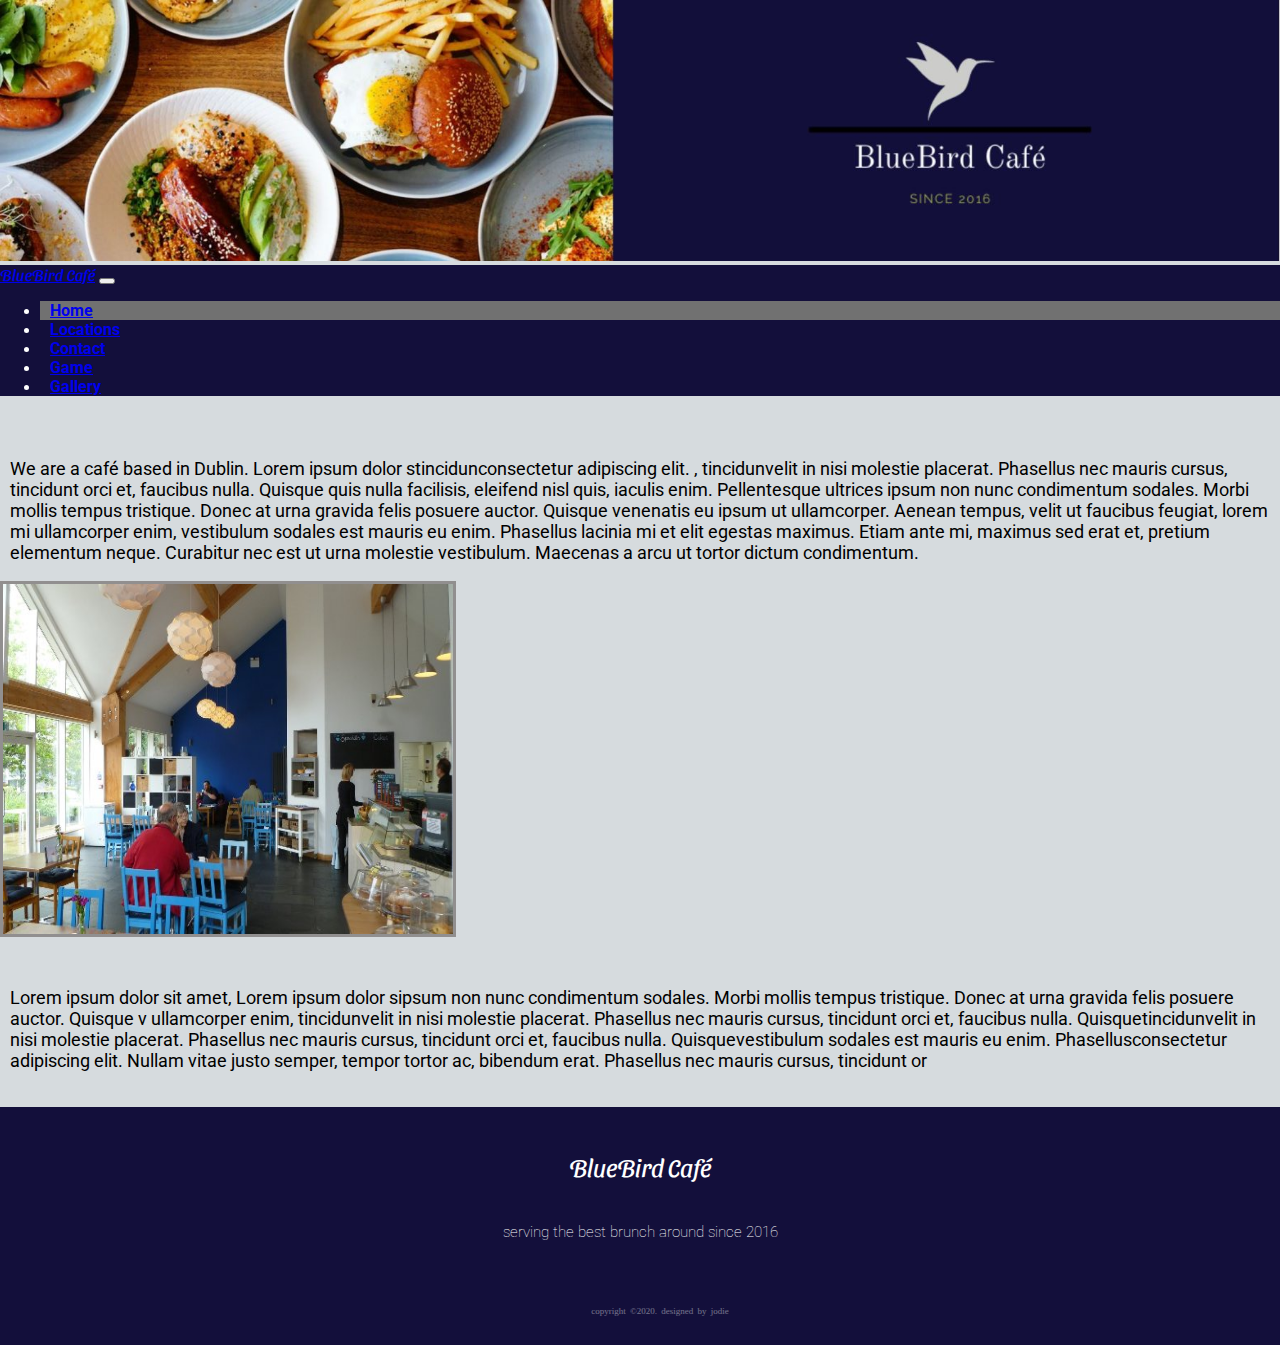
<file: index.html>
<!DOCTYPE html>
<html lang="en">
	
	<head>
		<title> BlueBirdCafe</title>
		<!--links to bootstrap for navbar, columns, icons, google font links and css stylesheet link-->
			<meta charset="UTF-8">
			<meta name="viewport" content="width=device-width, initial-scale=1, shrink-to-fit=no">
			<link rel="stylesheet" href="https://cdn.jsdelivr.net/npm/bootstrap@4.5.3/dist/css/bootstrap.min.css" integrity="sha384-TX8t27EcRE3e/ihU7zmQxVncDAy5uIKz4rEkgIXeMed4M0jlfIDPvg6uqKI2xXr2" crossorigin="anonymous">
			<script src="https://code.jquery.com/jquery-3.5.1.slim.min.js" integrity="sha384-DfXdz2htPH0lsSSs5nCTpuj/zy4C+OGpamoFVy38MVBnE+IbbVYUew+OrCXaRkfj" crossorigin="anonymous"></script>
			<script src="https://cdn.jsdelivr.net/npm/bootstrap@4.5.3/dist/js/bootstrap.bundle.min.js" integrity="sha384-ho+j7jyWK8fNQe+A12Hb8AhRq26LrZ/JpcUGGOn+Y7RsweNrtN/tE3MoK7ZeZDyx" crossorigin="anonymous"></script>
			<link rel="preconnect" href="https://fonts.gstatic.com">
			<link href="https://fonts.googleapis.com/css2?family=Roboto:wght@300&family=Sansita+Swashed&display=swap" rel="stylesheet">
			<link rel="stylesheet" href="https://use.fontawesome.com/releases/v5.7.0/css/all.css" integrity="sha384-lZN37f5QGtY3VHgisS14W3ExzMWZxybE1SJSEsQp9S+oqd12jhcu+A56Ebc1zFSJ" crossorigin="anonymous">
			<link href="css/styles1.css" rel="stylesheet">
	</head>
	<body>	
		
		<div class="container-fluid">
			<!-- code from youtube vid, includes a banner image i created for the top of webpage-->
			<header>
				<img class="banner-image" src="images/slimbanner.JPG" alt="banner"/>
			</header>
			
			<!-- this is a navbar from bootstrap -->
			<nav class="navbar navbar-expand-lg navbar-dark bg-dark navb">
			<a class="navbar-brand" href="index.html">BlueBird Café</a>
			<button class="navbar-toggler" type="button" data-toggle="collapse" data-target="#navbarNav" aria-controls="navbarNav" aria-expanded="false" aria-label="Toggle navigation">
				<span class="navbar-toggler-icon"></span>
			</button>
			<div class="collapse navbar-collapse" id="navbarNav">
				<ul class="navbar-nav">
				<li class="nav-item active">
				<!-- i added icons into the navbar-->
					<a class="nav-link" href="index.html">Home <i class="fas fa-home"></i></a>
				</li>
				<li class="nav-item">
					<a class="nav-link" href="locations.html">Locations <i class="fas fa-route"></i></a>
				</li>
				<li class="nav-item">
					<a class="nav-link" href="contact.html">Contact <i class="fas fa-phone"></i></a>
				</li>
				<li class="nav-item">
					<a class="nav-link" href="game.html">Game <i class="fas fa-dice"></i></a>
				</li>
				<li class="nav-item">
					<a class="nav-link" href="gallery.html">Gallery <i class="far fa-images"></i></a>
				  </li>
				</ul>
			</div>
			</nav>

		<br/>
			
			<!-- columns and rows from bootstrap-->
			
				<div class="row">
					<div class="col-md-6">
						<p class="para">We are a café based in Dublin. Lorem ipsum dolor stincidunconsectetur adipiscing elit. , tincidunvelit in nisi molestie placerat. Phasellus nec mauris cursus, tincidunt orci et, faucibus nulla. Quisque quis nulla facilisis, eleifend nisl quis, iaculis enim. Pellentesque ultrices ipsum non nunc condimentum sodales. Morbi mollis tempus tristique. Donec at urna gravida felis posuere auctor. Quisque venenatis eu ipsum ut ullamcorper. Aenean tempus, velit ut faucibus feugiat, lorem mi ullamcorper enim, vestibulum sodales est mauris eu enim. Phasellus lacinia mi et elit egestas maximus. Etiam ante mi, maximus sed erat et, pretium elementum neque. Curabitur nec est ut urna molestie vestibulum. Maecenas a arcu ut tortor dictum condimentum.</p>
					</div>
					<div class="col-md-6">
						<img class="cafe" src="images/cafe.jpg" alt="cafe"/>
					</div>
				</div>	
			<br/>
				<div class="row">
					<div class="col-md-12">
						<p class="para">Lorem ipsum dolor sit amet, Lorem ipsum dolor sipsum non nunc condimentum sodales. Morbi mollis tempus tristique. Donec at urna gravida felis posuere auctor. Quisque v ullamcorper enim, tincidunvelit in nisi molestie placerat. Phasellus nec mauris cursus, tincidunt orci et, faucibus nulla. Quisquetincidunvelit in nisi molestie placerat. Phasellus nec mauris cursus, tincidunt orci et, faucibus nulla. Quisquevestibulum sodales est mauris eu enim. Phasellusconsectetur adipiscing elit. Nullam vitae justo semper, tempor tortor ac, bibendum erat.  Phasellus nec mauris cursus, tincidunt or</p>
					</div>
				</div>
		

	<br/>
		
		<!-- footer from youtube video, changed the details to include what i wanted in my webpage-->
		<footer>
			<div class="footer-content">
				<h3> BlueBird Café </h3>
				<p class="parfoot"> serving the best brunch around since 2016</p>
				<ul class="socials">
					<li><a href="https://www.facebook.com/"><i class="fab fa-facebook"></i></a></li>
					<li><a href="https://www.instagram.com/"><i class="fab fa-instagram"></i></a></li>
					<li><a href="https://twitter.com/"><i class="fab fa-twitter-square"></i></a></li>
					<li><a href="https://www.yelp.ie/"><i class="fab fa-yelp"></i></a></li>
					<li><a href="https://www.youtube.com/"><i class="fab fa-youtube"></i></a></li>					
				</ul>
			<!-- bottom of footer -->
			</div>
			<div class="footer-bottom">
			<p> copyright &copy;2020. designed by <span>jodie</span></p>
			</div>
		</footer>

	</div>
		
	
	</body>
</html>
</file>
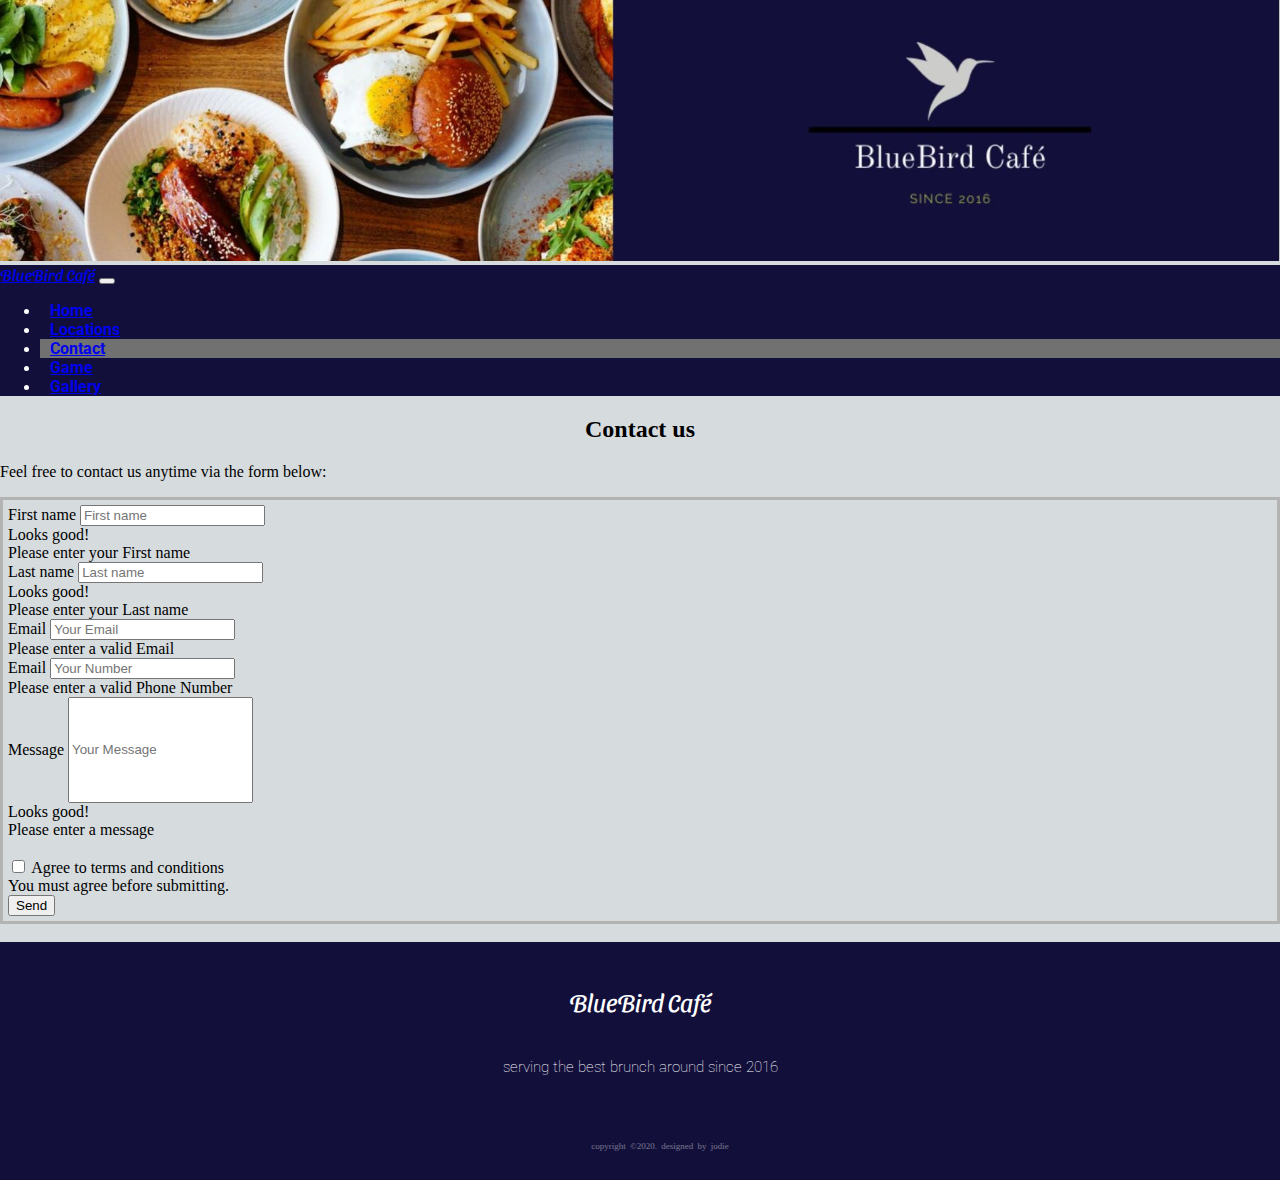
<file: contact.html>
<!DOCTYPE html>
<html lang="en">
	<head>
			<!-- USED BOOTSTRAP FOR RESPONSIVE DESIGN -->
		<meta charset="utf-8">
    	<meta name="viewport" content="width=device-width, initial-scale=1, shrink-to-fit=no">
	  
	  		<!-- BOOTSTRAP CSS -->
	  	<link rel="stylesheet" href="https://cdn.jsdelivr.net/npm/bootstrap@4.5.3/dist/css/bootstrap.min.css" integrity="sha384-TX8t27EcRE3e/ihU7zmQxVncDAy5uIKz4rEkgIXeMed4M0jlfIDPvg6uqKI2xXr2" crossorigin="anonymous">
			  
			<!-- GOOGLE FONTS-->
		<link rel="preconnect" href="https://fonts.gstatic.com">
		<link href="https://fonts.googleapis.com/css2?family=Roboto&family=Sansita+Swashed&display=swap" rel="stylesheet">

			<!--STYLESHEET FOR NAV BAR ICONS AND SOCIAL ICONS-->
		<link rel="stylesheet" href="https://use.fontawesome.com/releases/v5.7.0/css/all.css" integrity="sha384-lZN37f5QGtY3VHgisS14W3ExzMWZxybE1SJSEsQp9S+oqd12jhcu+A56Ebc1zFSJ" crossorigin="anonymous">

			<!-- PERSONAL CSS -->
	  	<link rel="stylesheet" href="css/styles1.css"> 

	  <title>Contact</title>
	  
	</head>
	<body> 
		<!-- FIRST CONTAINER-->
		<div class="container-fluid">
			<header>
				<!-- BANNER -->
				<img class="banner-image" alt="banner" src="images/slimbanner.JPG">
			</header>		
				<!-- Bootstrap Nav bar code -->
				<nav class="navbar navbar-expand-lg navbar-dark navb" id="gnavbar">
					<a class="navbar-brand" href="index.html">BlueBird Café</a>
						<button class="navbar-toggler" type="button" data-toggle="collapse" data-target="#navbarNav" aria-controls="navbarNav" aria-expanded="false" aria-label="Toggle navigation">
						<span class="navbar-toggler-icon"></span>
						</button>
					<div class="collapse navbar-collapse" id="navbarNav">
					  <ul class="navbar-nav">
                        <li class="nav-item">
                            <a class="nav-link" href="index.html">Home <i class="fas fa-home"></i></a>
						  </li>
						  <li class="nav-item">
							<a class="nav-link" href="locations.html">Locations <i class="fas fa-route"></i></a>
						  </li>
						<li class="nav-item active">
						  <a class="nav-link" href="contact.html">Contact <i class="fas fa-phone"></i></a>
						</li>
						<li class="nav-item">
						  <a class="nav-link" href="game.html">Game <i class="fas fa-dice"></i></a>
						</li>
						<li class="nav-item">
							<a class="nav-link" href="gallery.html">Gallery <i class="far fa-images"></i></a>
						  </li>
					  </ul>
					</div>
				</nav>
	
		<!--Original code from bootstrap. Edited by Adam-->

		<h2 class="h1-responsive font-weight-bold text-center my-4">Contact us</h2>
		
		<p class="text-center w-responsive mx-auto mb-5">Feel free to contact us anytime via the form below: </p>

		<div class="justify-content-center gform">
			<form class="needs-validation my-5" novalidate>
				<div class="row justify-content-center">
							<!--NAME-->
					<div class="col-md-4 col-sm-4 mb-3">
						<label for="validationCustom01">First name</label>
							<input type="text" class="form-control" id="validationCustom01" placeholder="First name"
							required>
								<div class="valid-feedback">
								Looks good!
								</div>
									<div class="invalid-feedback">
										Please enter your First name
									</div>
					</div>
					<div class="col-md-4 col-sm-4 mb-3">
						<label for="validationCustom02">Last name</label>
							<input type="text" class="form-control" id="validationCustom02" placeholder="Last name"
							required>
								<div class="valid-feedback">
								Looks good!
								</div>
								<div class="invalid-feedback">
									Please enter your Last name
								</div>
					</div>
				</div>

				<div class="row justify-content-center">
							<!--EMAIL-->
					<div class="col-md-4 col-sm-4 mb-3">
						<label for="email">Email</label>
							<input type="email" class="form-control" id="email" placeholder="Your Email" required>
							<div class="invalid-feedback">
								Please enter a valid Email
							</div>
					</div>
					<div class="col-md-4 col-sm-4 mb-3">
						<label for="email">Email</label>
							<input type="number" class="form-control" placeholder="Your Number" required>
							<div class="invalid-feedback">
								Please enter a valid Phone Number
							</div>
					</div>
				</div>

				<div class="row justify-content-center">
					<div class="col-md-8 col-sm-8 col-xs-6 mb-3">
						<!--Message-->
						<label for="validationCustom03">Message</label>
							<input type="text" class="form-control" style="height: 100px;" id="validationCustom03" placeholder="Your Message" required>
								<div class="valid-feedback">
								Looks good!
								</div>
								<div class="invalid-feedback">
									Please enter a message
								</div>
					</div>
				</div>
				
			<br/>
				
				<div class="row justify-content-center">
					<div class="form-group">
						<div class="form-check">
							<input class="form-check-input" type="checkbox" value="" id="invalidCheck" required>
							<label class="form-check-label" for="invalidCheck">
							Agree to terms and conditions
							</label>
							<div class="invalid-feedback">
							You must agree before submitting.
							</div>
						</div>
					</div>
				</div>

				<div class="row justify-content-center">
					<button class="btn btn-primary btn-sm" type="submit">Send</button>
				</div>
			</form>
		</div>
	
	<br/>
	
		<footer>
			<div class="footer-content">
				<h3> BlueBird Café </h3>
				<p class="parfoot"> serving the best brunch around since 2016</p>
				<ul class="socials">
					<li><a href="https://www.facebook.com/"><i class="fab fa-facebook"></i></a></li>
					<li><a href="https://www.instagram.com/"><i class="fab fa-instagram"></i></a></li>
					<li><a href="https://twitter.com/"><i class="fab fa-twitter-square"></i></a></li>
					<li><a href="https://www.yelp.ie/"><i class="fab fa-yelp"></i></a></li>
					<li><a href="https://www.youtube.com/"><i class="fab fa-youtube"></i></a></li>					
				</ul>
			<!-- bottom of footer -->
			</div>
			<div class="footer-bottom">
			<p> copyright &copy;2020. designed by <span>jodie</span></p>
			</div>
		</footer>
	</div> <!-- END OF CONTAINER -->

        

		<script src="https://code.jquery.com/jquery-3.4.1.slim.min.js" integrity="sha384-J6qa4849blE2+poT4WnyKhv5vZF5SrPo0iEjwBvKU7imGFAV0wwj1yYfoRSJoZ+n" crossorigin="anonymous"></script>
		<script src="https://cdn.jsdelivr.net/npm/popper.js@1.16.0/dist/umd/popper.min.js" integrity="sha384-Q6E9RHvbIyZFJoft+2mJbHaEWldlvI9IOYy5n3zV9zzTtmI3UksdQRVvoxMfooAo" crossorigin="anonymous"></script>
		<script src="https://stackpath.bootstrapcdn.com/bootstrap/4.4.1/js/bootstrap.min.js" integrity="sha384-wfSDF2E50Y2D1uUdj0O3uMBJnjuUD4Ih7YwaYd1iqfktj0Uod8GCExl3Og8ifwB6" crossorigin="anonymous"></script>

		<script src="js/formVal.js"></script>
	</body>
</html>
</file>
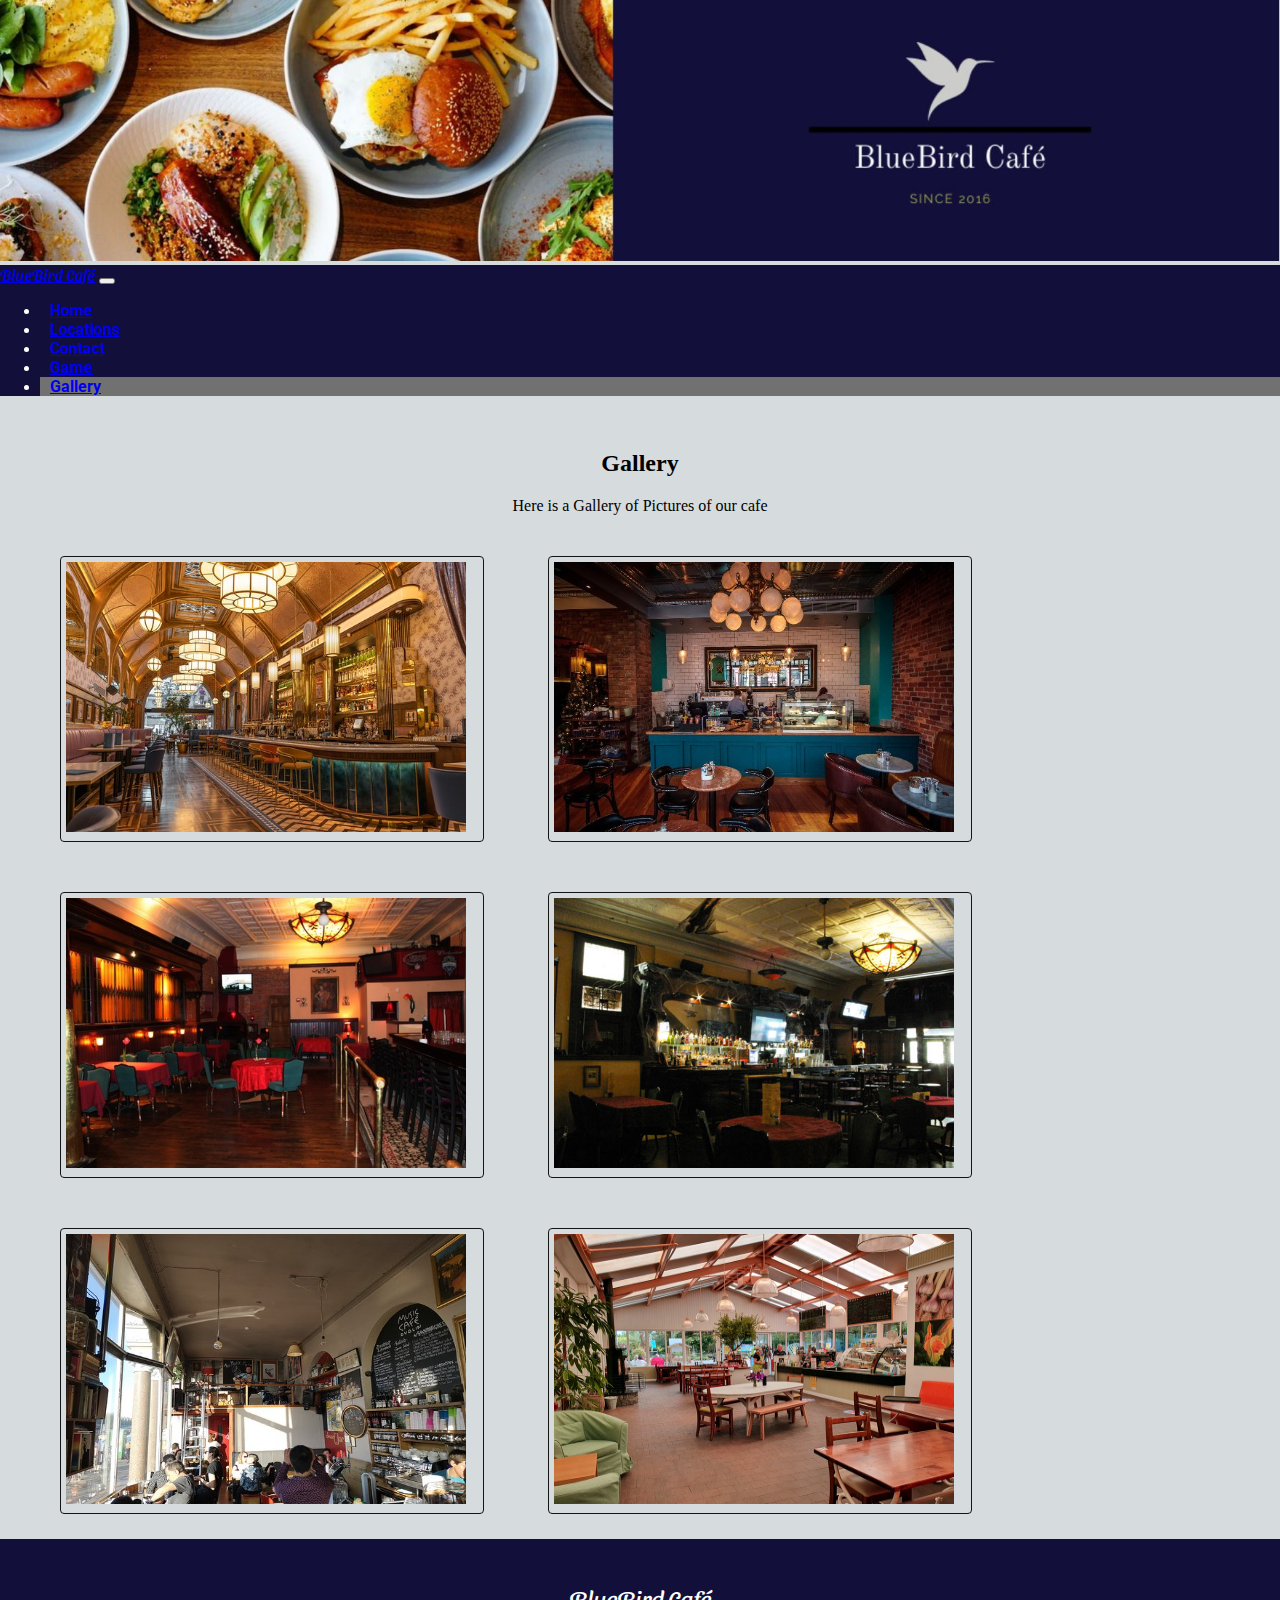
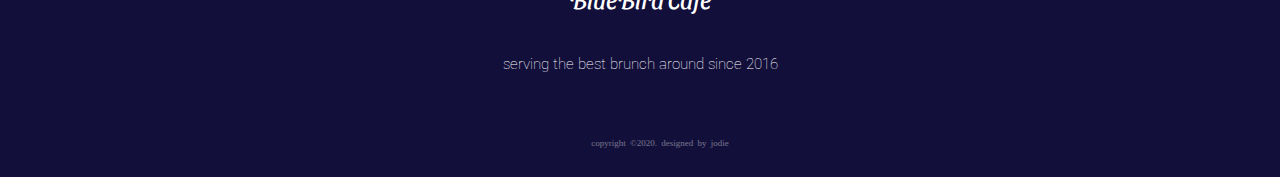
<file: gallery.html>
<!DOCTYPE html>
<html lang="en">
	<head>
			<!-- USED BOOTSTRAP FOR RESPONSIVE DESIGN -->
		<meta charset="utf-8">
    	<meta name="viewport" content="width=device-width, initial-scale=1, shrink-to-fit=no">
	  
	  		<!-- BOOTSTRAP CSS -->
	  	<link rel="stylesheet" href="https://cdn.jsdelivr.net/npm/bootstrap@4.5.3/dist/css/bootstrap.min.css" integrity="sha384-TX8t27EcRE3e/ihU7zmQxVncDAy5uIKz4rEkgIXeMed4M0jlfIDPvg6uqKI2xXr2" crossorigin="anonymous">
			  
		  <!-- GOOGLE FONTS-->
		<link rel="preconnect" href="https://fonts.gstatic.com">
		<link rel="stylesheet" href="https://use.fontawesome.com/releases/v5.7.0/css/all.css" integrity="sha384-lZN37f5QGtY3VHgisS14W3ExzMWZxybE1SJSEsQp9S+oqd12jhcu+A56Ebc1zFSJ" crossorigin="anonymous">
		<link href="https://fonts.googleapis.com/css2?family=Roboto&family=Sansita+Swashed&display=swap" rel="stylesheet">

		  <!-- PERSONAL CSS -->
	  	<link rel="stylesheet" href="css/styles1.css">
		<!--Title of page-->
	  <title>Gallery</title>
	  
	</head>
	<body> 
		
		<!-- FIRST CONTAINER-->
		<div class="container-fluid">
			<div class="header">
				<!-- BANNER -->
				<img class="banner-image" alt="banner" src="images/slimbanner.JPG">
			</div>		
				<!-- Bootstrap Nav bar code -->
				<nav class="navbar navbar-expand-lg navbar-dark navb" id="gnavbar">
					<a class="navbar-brand" href="index.html">BlueBird Café</a>
						<button class="navbar-toggler" type="button" data-toggle="collapse" data-target="#navbarNav" aria-controls="navbarNav" aria-expanded="false" aria-label="Toggle navigation">
						<span class="navbar-toggler-icon"></span>
						</button>
					<div class="collapse navbar-collapse" id="navbarNav">
					  <ul class="navbar-nav">
                        <li class="nav-item">
                            <a class="nav-link" href="index.html">Home <i class="fas fa-home"></i></a>
                          </li>
						<li class="nav-item">
						  <a class="nav-link" href="locations.html">Locations <i class="fas fa-route"></i></a>
						</li>
						<li class="nav-item">
						  <a class="nav-link" href="contact.html">Contact <i class="fas fa-phone"></i></a>
						</li>
						<li class="nav-item">
						  <a class="nav-link" href="game.html">Game <i class="fas fa-dice"></i></a>
						</li>
						<li class="nav-item active">
							<a class="nav-link" href="gallery.html">Gallery <i class="far fa-images"></i></a>
						  </li>
					  </ul>
					</div>
				  </nav>

		<br/>

			<div class="row justify-content-center" id="gtitle">
				<div class="col-lg-4">
					<h2> Gallery </h2>
				</div>
			</div>


				<div class="row texts">
					<div class="col">
						<p>Here is a Gallery of Pictures of our cafe</p>
					</div>
				</div>
                
				<div class="gallery imgG">
					<a target="_blank" href="images/cafeimg1.jpg">
						<img class="cafeImgs" src="images/cafeimg1.jpg" alt="Cafe1">
					  </a>
				</div>
				<div class="gallery imgG">
					<a target="_blank" href="images/cafeimg2.jpg">
						<img class="cafeImgs" src="images/cafeimg2.jpg" alt="Cafe2">
					  </a>
				</div>
				<div class="gallery imgG">
					<a target="_blank" href="images/cafeimg3.jpg">
						<img class="cafeImgs" src="images/cafeimg3.jpg" alt="Cafe3">
					  </a>
				</div>
				<div class="gallery imgG">
					<a target="_blank" href="images/cafeimg4.jpg">
						<img class="cafeImgs" src="images/cafeimg4.jpg" alt="Cafe4">
					  </a>
				</div>
				<div class="gallery imgG">
					<a target="_blank" href="images/cafeimg5.jpg">
						<img class="cafeImgs" src="images/cafeimg5.jpg" alt="Cafe5">
					  </a>
				</div>
				<div class="gallery imgG">
					<a target="_blank" href="images/cafeimg6.jpg">
						<img class="cafeImgs" src="images/cafeimg6.jpg" alt="Cafe6">
					  </a>
				</div>
				  
				<footer>
					<div class="footer-content">
						<h3> BlueBird Café </h3>
						<p class="parfoot"> serving the best brunch around since 2016</p>
						<ul class="socials">
							<li><a href="https://www.facebook.com/"><i class="fab fa-facebook"></i></a></li>
					<li><a href="https://www.instagram.com/"><i class="fab fa-instagram"></i></a></li>
					<li><a href="https://twitter.com/"><i class="fab fa-twitter-square"></i></a></li>
					<li><a href="https://www.yelp.ie/"><i class="fab fa-yelp"></i></a></li>
					<li><a href="https://www.youtube.com/"><i class="fab fa-youtube"></i></a></li>					
						</ul>
					<!-- bottom of footer -->
					</div>
					<div class="footer-bottom">
					<p> copyright &copy;2020. designed by <span>jodie</span></p>
					</div>
				</footer>
			</div>
				
			<!--BOOTSTRAP SCRIPTS-->
		<script src="https://code.jquery.com/jquery-3.5.1.slim.min.js" integrity="sha384-DfXdz2htPH0lsSSs5nCTpuj/zy4C+OGpamoFVy38MVBnE+IbbVYUew+OrCXaRkfj" crossorigin="anonymous"></script>
		<script src="https://cdn.jsdelivr.net/npm/bootstrap@4.5.3/dist/js/bootstrap.bundle.min.js" integrity="sha384-ho+j7jyWK8fNQe+A12Hb8AhRq26LrZ/JpcUGGOn+Y7RsweNrtN/tE3MoK7ZeZDyx" crossorigin="anonymous"></script>
		<script src="https://stackpath.bootstrapcdn.com/bootstrap/4.4.1/js/bootstrap.min.js" integrity="sha384-wfSDF2E50Y2D1uUdj0O3uMBJnjuUD4Ih7YwaYd1iqfktj0Uod8GCExl3Og8ifwB6" crossorigin="anonymous"></script>
	</body>
</html>
</file>
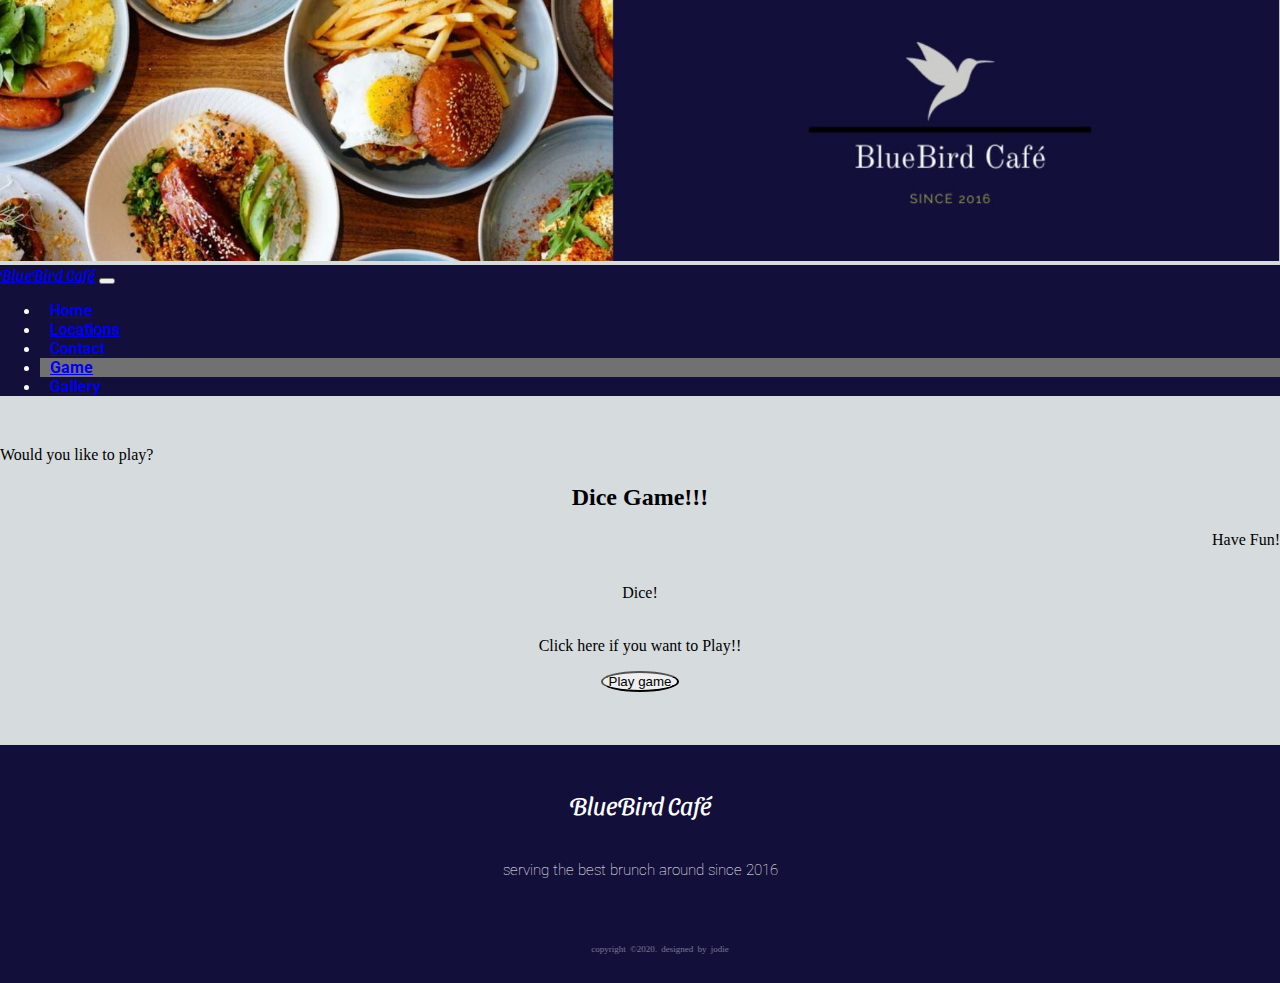
<file: game.html>
<!DOCTYPE html>
<html lang="en">
	<head>
			<!-- USED BOOTSTRAP FOR RESPONSIVE DESIGN -->
		<meta charset="utf-8">
    	<meta name="viewport" content="width=device-width, initial-scale=1, shrink-to-fit=no">
	  
	  		<!-- BOOTSTRAP CSS -->
	  	<link rel="stylesheet" href="https://cdn.jsdelivr.net/npm/bootstrap@4.5.3/dist/css/bootstrap.min.css" integrity="sha384-TX8t27EcRE3e/ihU7zmQxVncDAy5uIKz4rEkgIXeMed4M0jlfIDPvg6uqKI2xXr2" crossorigin="anonymous">
			  
		  <!-- GOOGLE FONTS-->
		<link rel="preconnect" href="https://fonts.gstatic.com">
		<link href="https://fonts.googleapis.com/css2?family=Roboto&family=Sansita+Swashed&display=swap" rel="stylesheet">

			<!--STYLESHEET FOR NAV BAR ICONS AND SOCIAL ICONS-->
		<link rel="stylesheet" href="https://use.fontawesome.com/releases/v5.7.0/css/all.css" integrity="sha384-lZN37f5QGtY3VHgisS14W3ExzMWZxybE1SJSEsQp9S+oqd12jhcu+A56Ebc1zFSJ" crossorigin="anonymous">

		  <!-- PERSONAL CSS -->
		  <link rel="stylesheet" href="css/styles1.css"> 
		  
		<!--Title of page-->
	  <title>Game</title>
	  
	</head>
	<body> 
		
		<!-- FIRST CONTAINER-->
		<div class="container-fluid">
			<header>
				<!-- BANNER -->
				<img class="banner-image" alt="banner" src="images/slimbanner.JPG">
			</header>		
				<!-- Bootstrap Nav bar code that links to all pages-->
				<nav class="navbar navbar-expand-lg navbar-dark navb" id="gnavbar">
					<a class="navbar-brand" href="index.html">BlueBird Café</a>
						<button class="navbar-toggler" type="button" data-toggle="collapse" data-target="#navbarNav" aria-controls="navbarNav" aria-expanded="false" aria-label="Toggle navigation">
						<span class="navbar-toggler-icon"></span>
						</button>
					<div class="collapse navbar-collapse" id="navbarNav">
					  <ul class="navbar-nav">
                        <li class="nav-item">
                            <a class="nav-link" href="index.html">Home <i class="fas fa-home"></i></a>
                          </li>
						<li class="nav-item">
						  <a class="nav-link" href="locations.html">Locations <i class="fas fa-route"></i></a>
						</li>
						<li class="nav-item">
						  <a class="nav-link" href="contact.html">Contact <i class="fas fa-phone"></i></a>
						</li>
						<li class="nav-item active">
						  <a class="nav-link" href="game.html">Game <i class="fas fa-dice"></i></a>
						</li>
						<li class="nav-item">
							<a class="nav-link" href="gallery.html">Gallery <i class="far fa-images"></i></a>
						  </li>
					  </ul>
					</div>
                  </nav>
		<br/>

			<div class="row justify-content-center" id="gtitle">
				<div class="col-md-3 play" id="wf">
					<p>Would you like to play?</p>
				</div>
				<div class="col-md-6">
					<h2 class="diceTitle"> Dice Game!!! </h2>
				</div>
				<div class="col-md-3 fun">
					<p>Have Fun!</p>
				</div>
			</div>

			<div class="row">
				<div class="col-md diceT">
					<p>Dice!</p>
				</div>
			</div>
			<!--Button to play Javascript Game-->
			<div class="row justify-content-center">
				<div class="col-md-2 diceT">
					<p> Click here if you want to Play!!</p>
					<div id="userFeedback"></div>
					<input class="playButton" type="button" value="Play game" onClick="game()">
				</div>
			</div>
	<br/>
			<!--Page Footer with Icon Links-->
			
			<footer>
				<div class="footer-content">
					<h3> BlueBird Café </h3>
					<p class="parfoot"> serving the best brunch around since 2016</p>
					<ul class="socials">
						<li><a href="https://www.facebook.com/"><i class="fab fa-facebook"></i></a></li>
					<li><a href="https://www.instagram.com/"><i class="fab fa-instagram"></i></a></li>
					<li><a href="https://twitter.com/"><i class="fab fa-twitter-square"></i></a></li>
					<li><a href="https://www.yelp.ie/"><i class="fab fa-yelp"></i></a></li>
					<li><a href="https://www.youtube.com/"><i class="fab fa-youtube"></i></a></li>					
					</ul>
				<!-- bottom of footer -->
				</div>
				<div class="footer-bottom">
				<p> copyright &copy;2020. designed by <span>jodie</span></p>
				</div>
			</footer>
		</div> <!-- CONTAINER END -->
		
		
		<script src="https://code.jquery.com/jquery-3.5.1.slim.min.js" integrity="sha384-DfXdz2htPH0lsSSs5nCTpuj/zy4C+OGpamoFVy38MVBnE+IbbVYUew+OrCXaRkfj" crossorigin="anonymous"></script>
		<script src="https://cdn.jsdelivr.net/npm/bootstrap@4.5.3/dist/js/bootstrap.bundle.min.js" integrity="sha384-ho+j7jyWK8fNQe+A12Hb8AhRq26LrZ/JpcUGGOn+Y7RsweNrtN/tE3MoK7ZeZDyx" crossorigin="anonymous"></script>
		<script src="https://stackpath.bootstrapcdn.com/bootstrap/4.4.1/js/bootstrap.min.js" integrity="sha384-wfSDF2E50Y2D1uUdj0O3uMBJnjuUD4Ih7YwaYd1iqfktj0Uod8GCExl3Og8ifwB6" crossorigin="anonymous"></script>
		

		<!--Link to External Javascript code-->
		<script src="js/externalGame.js"></script>
	</body>
</html>
</file>
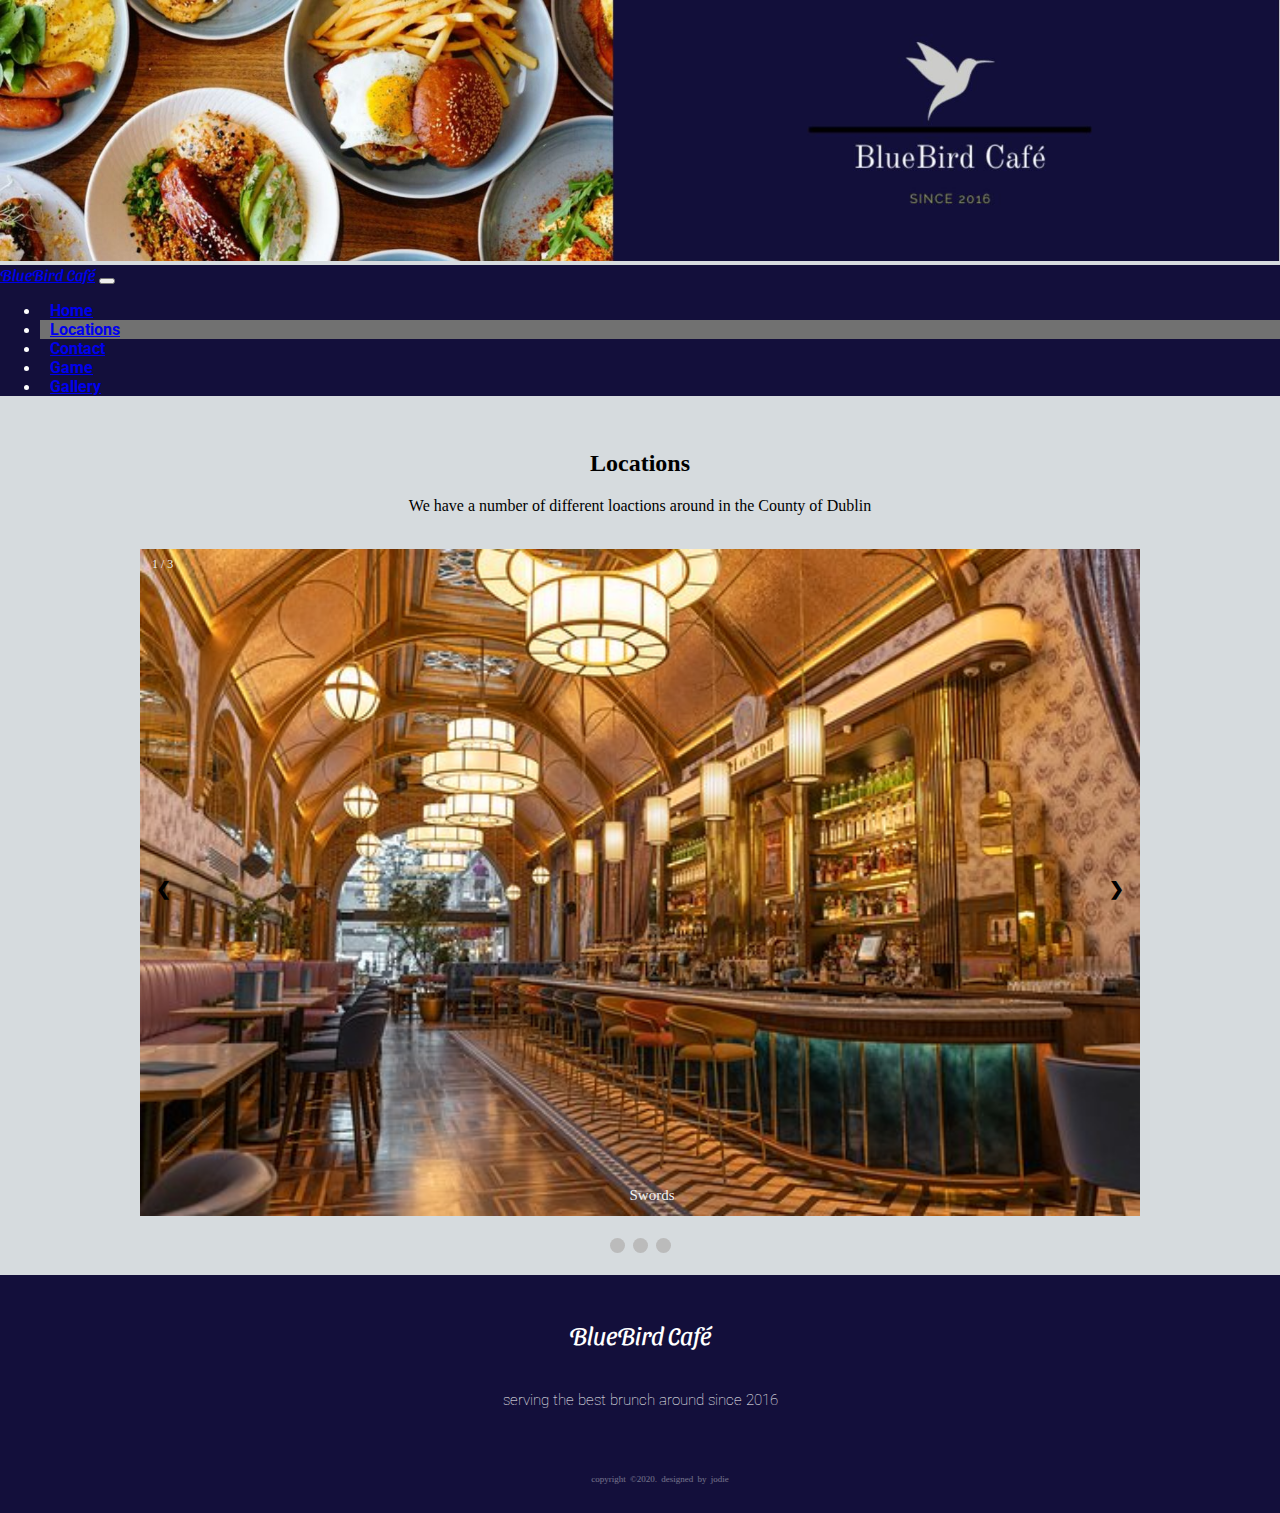
<file: locations.html>
<!DOCTYPE html>
<html lang="en">
	<head>
			<!-- USED BOOTSTRAP FOR RESPONSIVE DESIGN -->
		<meta charset="utf-8">
    	<meta name="viewport" content="width=device-width, initial-scale=1, shrink-to-fit=no">
	  
	  		<!-- BOOTSTRAP CSS -->
	  	<link rel="stylesheet" href="https://cdn.jsdelivr.net/npm/bootstrap@4.5.3/dist/css/bootstrap.min.css" integrity="sha384-TX8t27EcRE3e/ihU7zmQxVncDAy5uIKz4rEkgIXeMed4M0jlfIDPvg6uqKI2xXr2" crossorigin="anonymous">
			  
		  <!-- GOOGLE FONTS-->
		<link rel="preconnect" href="https://fonts.gstatic.com">
		<link rel="stylesheet" href="https://use.fontawesome.com/releases/v5.7.0/css/all.css" integrity="sha384-lZN37f5QGtY3VHgisS14W3ExzMWZxybE1SJSEsQp9S+oqd12jhcu+A56Ebc1zFSJ" crossorigin="anonymous">
		<link href="https://fonts.googleapis.com/css2?family=Roboto&family=Sansita+Swashed&display=swap" rel="stylesheet">

		  <!-- PERSONAL CSS -->
	  	<link rel="stylesheet" href="css/styles1.css"> 

	  <title>Locations</title>
	  
	</head>
	<body> 
		
	
		<!-- FIRST CONTAINER-->
		<div class="container-fluid">
			<div class="header">
				<!-- BANNER -->
				<img class="banner-image" alt="banner" src="images/slimbanner.JPG">
			</div>
				<!-- Bootstrap Nav bar code -->
				<nav class="navbar navbar-expand-lg navbar-dark navb" id="gnavbar">
					<a class="navbar-brand" href="index.html">BlueBird Café</a>
						<button class="navbar-toggler" type="button" data-toggle="collapse" data-target="#navbarNav" aria-controls="navbarNav" aria-expanded="false" aria-label="Toggle navigation">
						<span class="navbar-toggler-icon"></span>
						</button>
					<div class="collapse navbar-collapse" id="navbarNav">
					  <ul class="navbar-nav">
                        <li class="nav-item">
                            <a class="nav-link" href="index.html">Home <i class="fas fa-home"></i></a>
                          </li>
						<li class="nav-item active">
						  <a class="nav-link" href="locations.html">Locations <i class="fas fa-route"></i></a>
						</li>
						<li class="nav-item">
						  <a class="nav-link" href="contact.html">Contact <i class="fas fa-phone"></i></a>
						</li>
						<li class="nav-item">
						  <a class="nav-link" href="game.html">Game <i class="fas fa-dice"></i></a>
						</li>
						<li class="nav-item">
							<a class="nav-link" href="gallery.html">Gallery <i class="far fa-images"></i></a>
						  </li>
					  </ul>
					</div>
				  </nav>

			<br/>
			<div class="row justify-content-center" id="gtitle">
				<div class="col-lg-4" id="wf">
					<h2> Locations </h2>
				</div>
			</div>


			<div class="row texts">
				<div class="col">
					<p>We have a number of different loactions around in the County of Dublin</p>
				</div>
			</div>

		<br/>
			<!--Container for the sldeshow images and icons-->
			<div class="slideshow-container">
					<div class="mySlides fade">
						<div class="numbertext">1 / 3</div>
						<img src="images/cafeimg1.jpg" alt="Cafe1" style="width:100%">
						<div class="text">Swords</div>
					  </div>
					  <!--Div that holds the image, text and makes it fade-->
					  <div class="mySlides fade">
						<div class="numbertext">2 / 3</div>
						<img src="images/cafeimg2.jpg" alt="Cafe2" style="width:100%">
						<div class="text">Sallynoggin</div>
					  </div>
					  
					  <div class="mySlides fade">
						<div class="numbertext">3 / 3</div>
						<img src="images/cafeimg3.jpg" alt="Cafe3" style="width:100%">
						<div class="text">Finglas</div>
					  </div>
					  
					  <a class="prev" onclick="plusSlides(-1)">&#10094;</a>
					  <a class="next" onclick="plusSlides(1)">&#10095;</a>
					  
			 </div>

		<br/>

			 <div style="text-align:center">
				<span class="dot" onclick="currentSlide(1)"></span> 
				<span class="dot" onclick="currentSlide(2)"></span> 
				<span class="dot" onclick="currentSlide(3)"></span> 
			  </div>
					  
		<br/>
            
			  <footer>
				<div class="footer-content">
					<h3> BlueBird Café </h3>
					<p class="parfoot"> serving the best brunch around since 2016</p>
					<ul class="socials">
						<li><a href="https://www.facebook.com/"><i class="fab fa-facebook"></i></a></li>
					<li><a href="https://www.instagram.com/"><i class="fab fa-instagram"></i></a></li>
					<li><a href="https://twitter.com/"><i class="fab fa-twitter-square"></i></a></li>
					<li><a href="https://www.yelp.ie/"><i class="fab fa-yelp"></i></a></li>
					<li><a href="https://www.youtube.com/"><i class="fab fa-youtube"></i></a></li>					
					</ul>
				<!-- bottom of footer -->
				</div>
				<div class="footer-bottom">
				<p> copyright &copy;2020. designed by <span>jodie</span></p>
				</div>
			</footer>
		
	    </div>

		<script src="https://code.jquery.com/jquery-3.5.1.slim.min.js" integrity="sha384-DfXdz2htPH0lsSSs5nCTpuj/zy4C+OGpamoFVy38MVBnE+IbbVYUew+OrCXaRkfj" crossorigin="anonymous"></script>
		<script src="https://cdn.jsdelivr.net/npm/bootstrap@4.5.3/dist/js/bootstrap.bundle.min.js" integrity="sha384-ho+j7jyWK8fNQe+A12Hb8AhRq26LrZ/JpcUGGOn+Y7RsweNrtN/tE3MoK7ZeZDyx" crossorigin="anonymous"></script>
		<script src="https://stackpath.bootstrapcdn.com/bootstrap/4.4.1/js/bootstrap.min.js" integrity="sha384-wfSDF2E50Y2D1uUdj0O3uMBJnjuUD4Ih7YwaYd1iqfktj0Uod8GCExl3Og8ifwB6" crossorigin="anonymous"></script>
		<!-- External Javascript Code -->
		<script src="js/externalLocations.js"></script>
	</body>
</html>
</file>
<file: css/styles1.css>
/*Fonts 
    font-family: 'Roboto', sans-serif;
    font-family: 'Sansita Swashed', cursive;
    */

body {
    background-color:#D6DBDE ;
    margin: 0;
    
}

header {
    height: auto;

}

h1{
    text-align: center;
}

h2{
    text-align: center;
}

/* styling the banner image */
.banner-image{
      width: 100%;
      height: 60%;
  }
  
  /* css for homepage image - Jodie */
.cafe{
      width: 450px;
      height: 350px;
      border: rgb(145, 143, 143);
      border-style: solid;
      position: relative;
  }

#gnavbar {
    background-color: #130f3b;
    
}

.texts{
    text-align:center;
}

#gtitle{
    margin-left:auto;
    margin-right:auto;
}

.navbar{
    background-color: #130F3B !Important;
    color: white;
}

.navbar-brand{
	font-family: 'Sansita Swashed', cursive;
}

.nav-link{
	font-family: 'Roboto', sans-serif;
	font-weight: bold;
	padding: 10px;
}

.para{
	font-family: 'Roboto', sans-serif;
	font-size: 18px;
	padding-left: 10px;
	padding-right: 10px;
	padding-top: 10px;
}

/* Border for form - Adam*/
.gform {
    border: #b4b3b3;
    border-style: solid;
    padding: 5px;
}


footer{
    background-color: #130F3B;
    height: auto;
    width: 100%;
    padding-top: 30px;
    color: #fff;
}
/* change the position the content in the footer is in*/
.footer-content{
    display: flex;
    align-items: center;
    justify-content: center;
    flex-direction: column;
    text-align: center;
}
/* changes the h3 font and style on footer*/
.footer-content h3{
    font-family: 'Sansita Swashed', cursive;
    font-size: 25px;
    font-weight: 350;
    line-height: 10px; 
}
/* changes the p font and style on footer*/
.footer-content p{
    font-family: 'Roboto', sans serif;
    font-size: 15px;
    font-weight: 70;
    line-height: 40px;
}

/*Socials styling - Jodie*/
/* changes the location of social media icons on footer */
.socials{
	list-style: none;
	display: flex;
	align-items: center;
	justify-content: center;
	margin: 5px;
}

/*the margin in between the icons in the list*/
.socials li{
	margin: 0 10px;
}

/* colour of icons*/
.socials a{
	color: #fff;
}

/*changes the size of icons and the transition of the hover*/
.socials a i{
	font-size: 20px;
	transition: color .4s ease;
}

/* changes the hover over the social media icons*/
.socials a:hover i{
	color: grey;
}

/*bottom of the footer style*/
.footer-bottom{
	background-color: #130F3B;
	width: 100%;
	padding: 20px;
	text-align: center;
	
}

/* changes the stle of p on bottom of footer*/
.footer-bottom p{
	font-size: 9px;
	word-spacing: 2px;
	opacity: .4;
}


 #gtitle{
    margin-left:auto;
    margin-right:auto;
}

.mySlides {
    display: none;
}

/* Slideshow container */
.slideshow-container {
    max-width: 1000px;
    position: relative;
    margin: auto;
  }
  
  /* Next & previous buttons */
.prev, .next {
    cursor: pointer;
    position: absolute;
    top: 50%;
    width: auto;
    padding: 16px;
    margin-top: -22px;
    color: black;
    font-weight: bold;
    font-size: 18px;
    transition: 0.6s ease;
    border-radius: 0 3px 3px 0;
    user-select: none;
  }
  
  /* Position the "next button" to the right */
.next {
    right: 0;
    border-radius: 3px 0 0 3px;
  }
  
  /* On hover, add a black background color with a little bit see-through */
.prev:hover, .next:hover {
    background-color: rgba(0,0,0,0.8);
  }
  
  /* Caption text */
.text {
    color: #f2f2f2;
    font-size: 15px;
    padding: 8px 12px;
    position: absolute;
    bottom: 8px;
    width: 100%;
    text-align: center;
  }
  
  /* Number text (1/3 etc) */
.numbertext {
    color: #f2f2f2;
    font-size: 12px;
    padding: 8px 12px;
    position: absolute;
    top: 0;
  }
  
  /* The dots/bullets/indicators */
.dot {
    cursor: pointer;
    height: 15px;
    width: 15px;
    margin: 0 2px;
    background-color: #bbb;
    border-radius: 50%;
    display: inline-block;
    transition: background-color 0.6s ease;
  }
  /*Changes colour when hovering over dot*/
.active, .dot:hover {
    background-color: #717171;
  }
  
  /* Fading animation */
.fade {
      -webkit-animation-name: fade;
      -webkit-animation-duration: 5s;
      animation-name: fade;
      animation-duration: 5s;
    }
    
    @-webkit-keyframes fade {
      from {opacity: .4} 
      to {opacity: 1}
    }
    
    @keyframes fade {
      from {opacity: .4} 
      to {opacity: 1}
    }
  /*Sets animation for the text*/
.diceTitle{
      animation-name: dice;
      animation-duration: 4s;
      animation-iteration-count: infinite;
      border-radius: 20px;
    }
    /*Animations for the texts*/
    @keyframes dice {
      0%   {background-color: cyan;}
      25%  {background-color: yellow;}
      50%  {background-color: blue;}
      100% {background-color: red;}
    }
  
    .fun{
      text-align: right;
      animation-name: fun;
      animation-duration: 4s;
      animation-iteration-count: infinite;
    }
  
    .play{
      animation-name: fun;
      animation-duration: 4s;
      animation-iteration-count: infinite;
    }
  
    @keyframes fun {
      0%   {color: cyan; left:0px; top:0px;}
      25%  {color: rgb(30, 165, 53); left:15px; top:0px;}
      50%  {color: blue; left:-15px; top:0px;}
      100% {color: red; left:15px; top:0px;}
    }
  
    @keyframes play {
      0%   {color: cyan; right:0px; bottom:0px;}
      25%  {color: rgb(30, 165, 53); right:-15px; bottom:0px;}
      50%  {color: blue; right:15px; bottom:0px;}
      100% {color: red; right:15px; bottom:0px;}
    }
  
    .gallery {
      border: 1px solid rgb(20, 20, 20); /* Gray border */
      border-radius: 4px;  /* Rounded border */
      padding: 5px; /* Some padding */
      width: 412px; /* Set a small width */
    }
    
    /* Add a hover effect (blue shadow) */
    .gallery:hover {
      box-shadow: 0 0 2px 1px rgba(0, 140, 186, 0.5);
    }
  
    .imgG{
      display: inline-block;/* Displays imgs in a line */
      margin: 25px;/* Makes the margin between the imgs*/
      margin-left: 60px;/* Gives margin between the imgs and the left of the page */
      margin-right: auto;
    }
    /* Modifies size of all Cafe imgs */
    .cafeImgs{
      width: 400px;
      height: 270px;
    }
  
    .diceT{
      text-align: center;
      margin: 35px;
    }
  
    .playButton{
      border-radius: 50%;/* Makes the button rounded */
    }
  
  /* On smaller screens, decrease text size */
  @media only screen and (max-width: 300px) {
    .prev, .next,.text {
      font-size: 11px
    }
  
    .imgG{
      margin-right: 20px;
    }

    
  }
</file>
